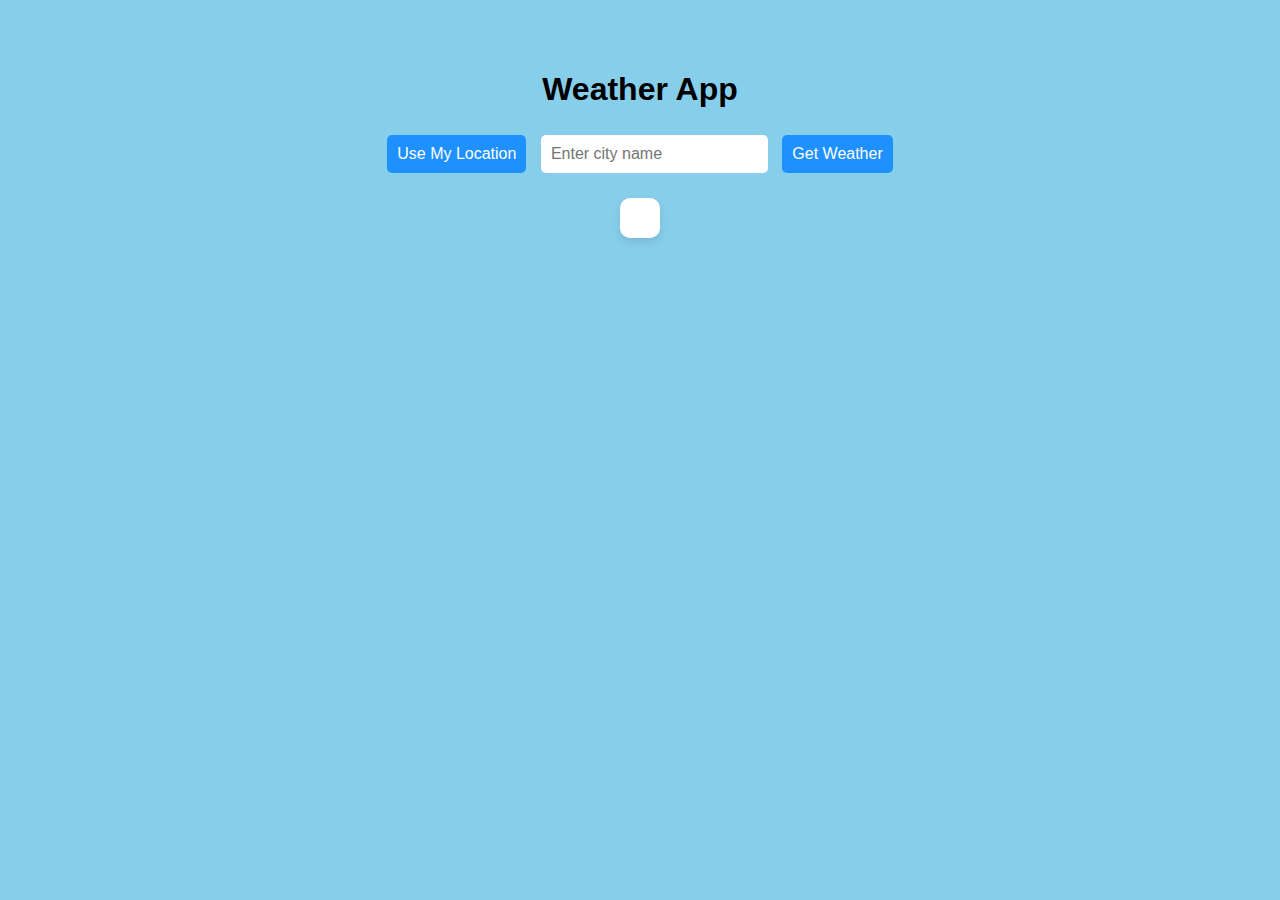
<file: prodigy_wd_05/test/index.html>
<!DOCTYPE html>
<html lang="en">
<head>
    <meta charset="UTF-8">
    <meta name="viewport" content="width=device-width, initial-scale=1.0">
    <title>Weather App</title>
    <style>
        body {
            font-family: Arial, sans-serif;
            background-color: #87ceeb;
            text-align: center;
            padding: 50px;
            margin: 0;
        }
        #weather {
            margin-top: 20px;
            background: white;
            padding: 20px;
            border-radius: 10px;
            box-shadow: 0 4px 8px rgba(0, 0, 0, 0.1);
            display: inline-block;
        }
        input, button {
            padding: 10px;
            margin: 5px;
            border: none;
            border-radius: 5px;
            font-size: 16px;
        }
        button {
            background-color: #1e90ff;
            color: white;
            cursor: pointer;
        }
        button:hover {
            background-color: #4682b4;
        }
    </style>
</head>
<body>
    <h1>Weather App</h1>
    <div>
        <button onclick="getLocation()">Use My Location</button>
        <input type="text" id="cityInput" placeholder="Enter city name">
        <button onclick="getWeatherByCity()">Get Weather</button>
    </div>
    <div id="weather" onclick="displayWeatherDetails()"></div>

    <script src="script.js"></script>
</body>
</html>
</file>
